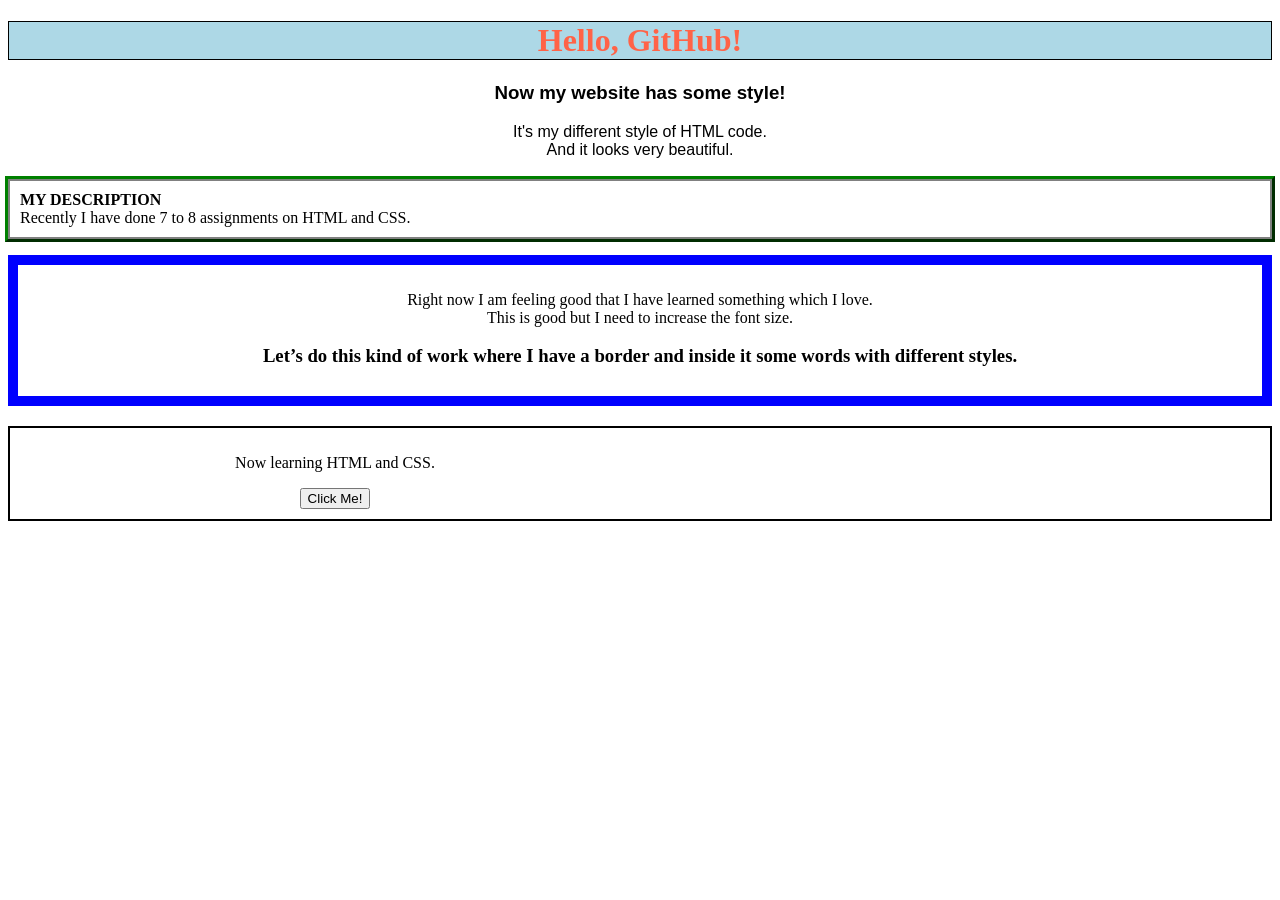
<file: index.html>
<!DOCTYPE html>
<html>
<head>
    <meta charset="UTF-8">
    <title>My Colorful Project</title>

    <style>
        h1 {
            border: 1px solid black;
            text-align: center;
            background-color: lightblue;
        }

        .bad {
            text-align: center;
            font-family: Arial;
        }

        .outset {
            outline-style: outset;
            padding: 10px;
            margin-top: 20px;
            border: 2px solid gray;
            outline-color: green;
        }

        .kill {
            border: 10px solid blue;
            text-align: center;
            padding: 10px;
        }

        
        .bottom-box {
            display: flex;
            border: 2px solid black;
            margin-top: 30px;
            height: 220px;
        }

        .left-side {
            width: 50%;
            text-align: center;
            padding: 20px;
        }

        .right-side {
            width: 50%;
        }
    </style>
</head>

<body>

    <h1 style="color:tomato">Hello, GitHub!</h1>

    <div class="bad">
        <h3>Now my website has some style!</h3>
        <p>It's my different style of HTML code.<br>And it looks very beautiful.</p>
    </div>

    <p class="outset">
        <strong>MY DESCRIPTION</strong><br>
        Recently I have done 7 to 8 assignments on HTML and CSS.
    </p>

    <div class="kill">
        <p>
            Right now I am feeling good that I have learned something which I love.
            <br> This is good but I need to increase the font size.
        </p>

        <h3>
            Let’s do this kind of work where I have a border and inside it
            some words with different styles.
        </h3>
    </div>

    <div style="display:flex; border:2px solid black; margin-top:20px;">

   

  
    <div style="width:50%; text-align:center; padding:10px;">

        <p id="myThings">Now learning HTML and CSS.</p>

        <button onclick="document.getElementById('myThings').innerHTML='I am learning HTML, CSS, and JavaScript.'">
            Click Me!
        </button>

    </div>

</div>
</body>
</html>
</file>
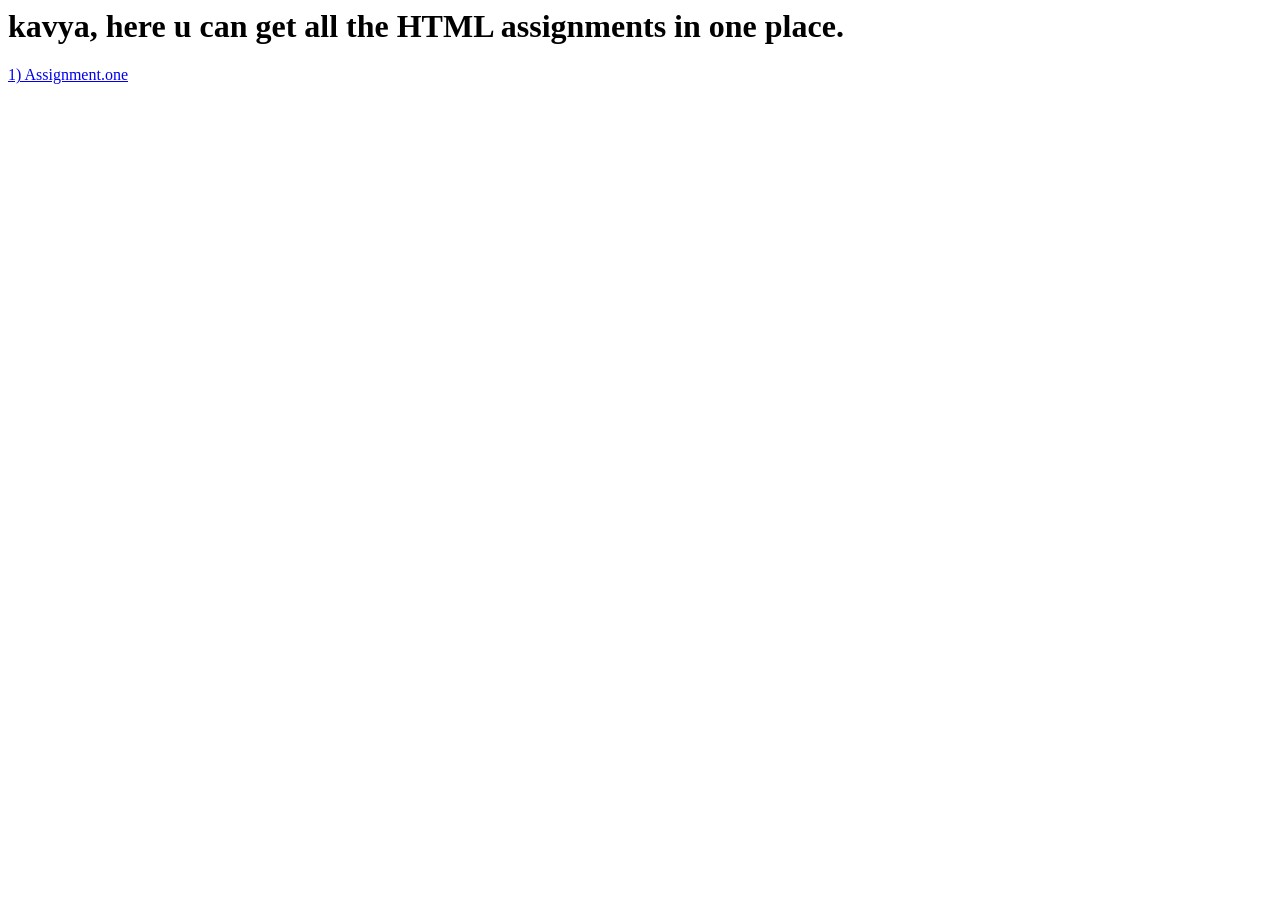
<file: Assignmentscss.html>
<html>
  <title>
    my all assignments
  </title>
  <body>
    <h1> kavya, here u can get all the HTML assignments in one place.</h1>
    <p>
      <a href="https://github.com/kamathkavya2-cloud/kavya.github.io-sem4-fet/blob/main/assignment/one.html">1) Assignment.one </p>
  </body>
</html>
</file>
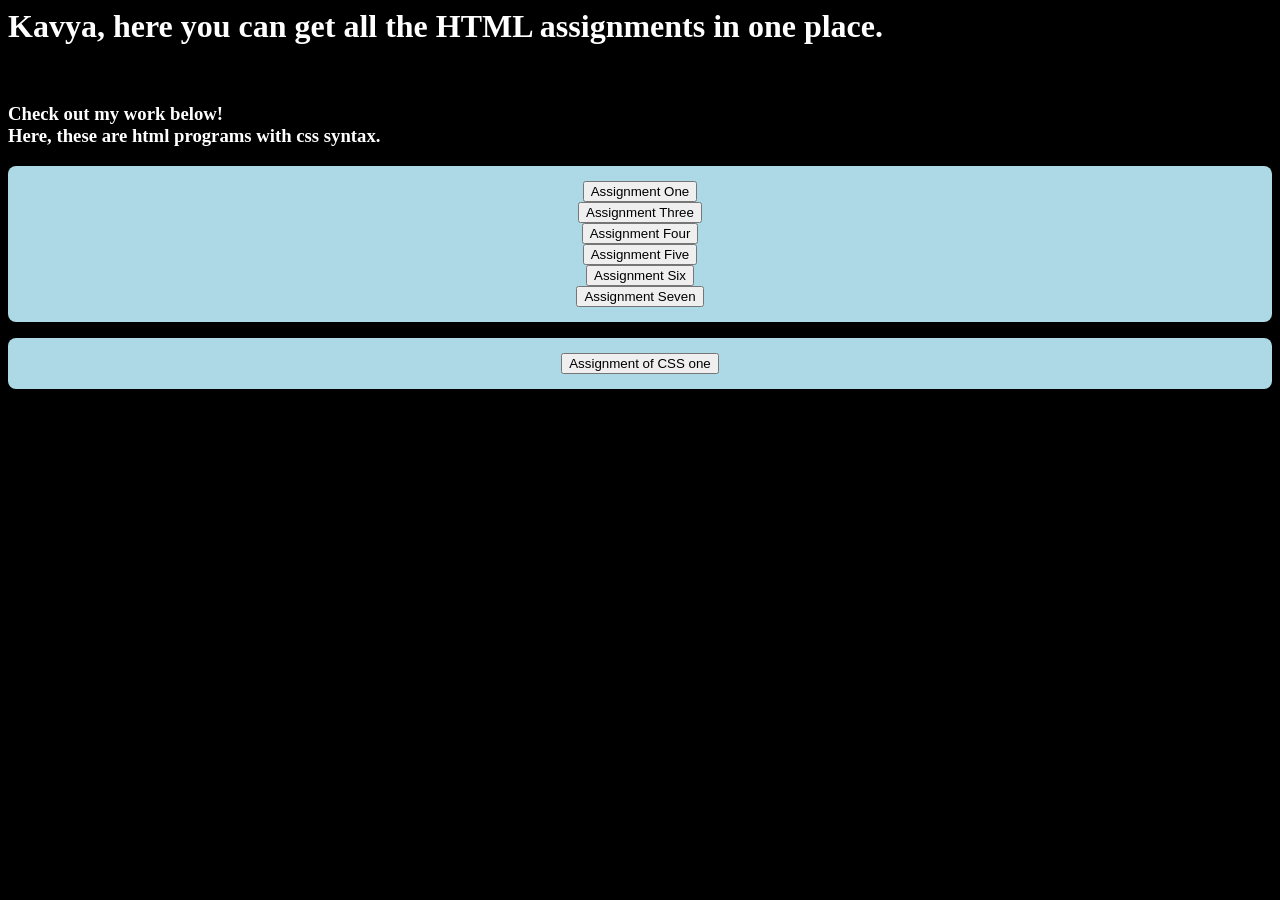
<file: complete.html>
<html>
<head>
    <title>My All Assignments</title>
    <style>
       
        body {
            background-color: black;
            color: white; 
        }

        p {
            text-align: center;
            font-family: Arial;
              background-color: lightblue;
        
            padding: 15px;
            border-radius: 8px;
        }

        a {
            color: #ff6347; 
           
            font-weight: bold;
        }
       
    </style>
</head>

<body>

    <h1>Kavya, here you can get all the HTML assignments in one place.</h1>
<br>
    <h3>Check out my work below!<br>
    Here, these are html programs with css syntax.</h3>
    <p>
     
        <a href="https://github.com/kamathkavya2-cloud/kavya.github.io-sem4-fet/blob/main/assignment/one.html"><Button>Assignment One</Button></a><br>
        <a href="https://github.com/kamathkavya2-cloud/kavya.github.io-sem4-fet/blob/main/assignment/three.html"><Button>Assignment Three</Button></a><br>
        <a href="https://github.com/kamathkavya2-cloud/kavya.github.io-sem4-fet/blob/main/assignment/four.html"><Button>Assignment Four</Button></a><br>
        <a href="https://github.com/kamathkavya2-cloud/kavya.github.io-sem4-fet/blob/main/assignment/five.html"><Button>Assignment Five</Button></a><br>
        <a href="https://github.com/kamathkavya2-cloud/kavya.github.io-sem4-fet/blob/main/assignment/six.html"><Button>Assignment Six</Button></a><br>
        <a href="https://github.com/kamathkavya2-cloud/kavya.github.io-sem4-fet/blob/main/assignment/seven.html"><Button>Assignment Seven</Button></a><br>
   
</p>
<p>
 
  <a href="https://kamathkavya2-cloud.github.io/kavya.github.io-sem4-fet/Assignmentscss/one.html"><Button>Assignment of CSS one </Button></a>
 </p>
 
</body>
</html>
</file>
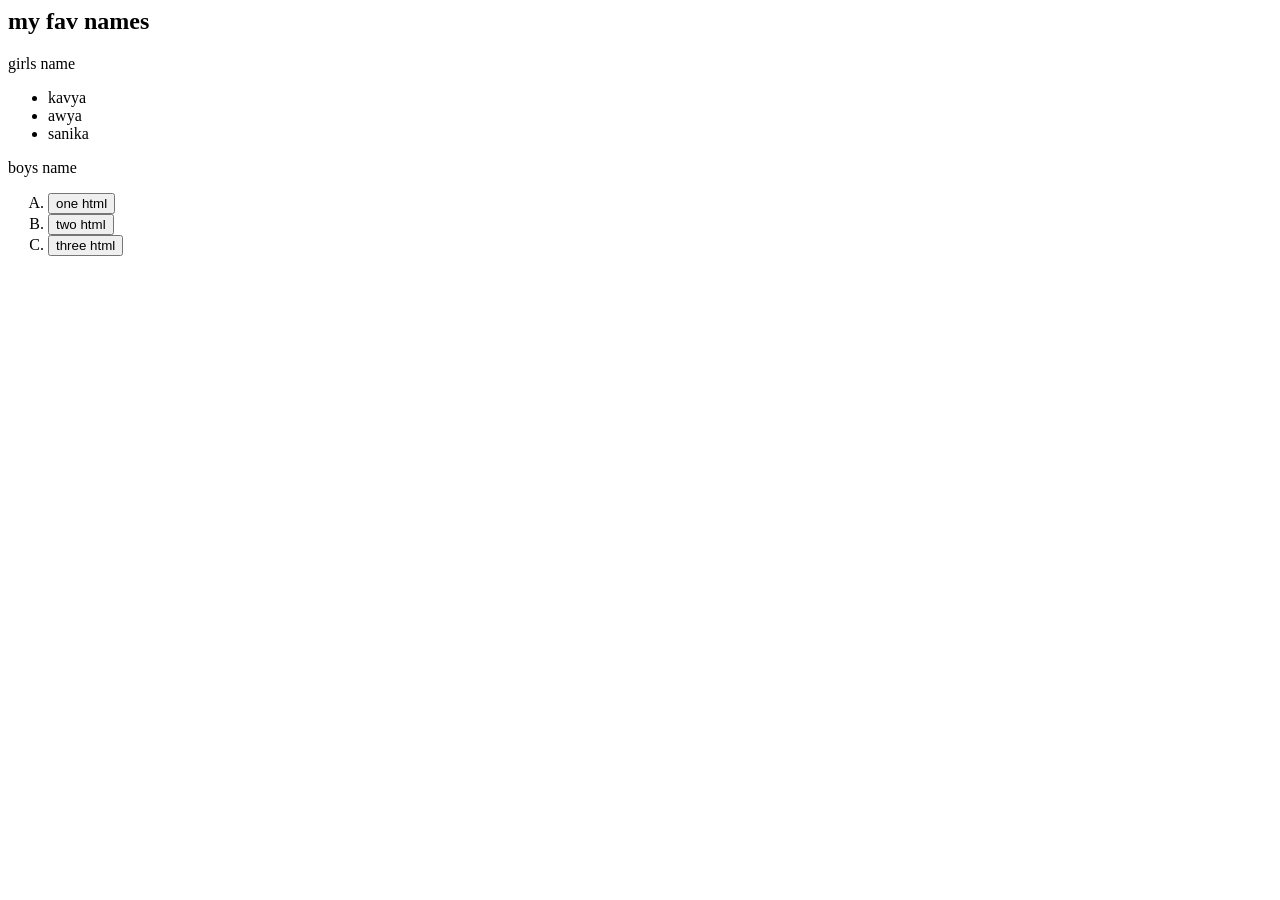
<file: assignment/five.html>
<html>
  <head> <title>my lists </title></head>
<body>
  <h2>my fav names</h2>
  <p> girls name</p>
  <ul>
    <li> kavya</li>
    <li> awya </li>
    <li> sanika</li>
  </ul>
  <p> boys name</p>
  <ol type="A">
    <li><a href=" https://github.com/kamathkavya2-cloud/kavya.github.io-sem4-fet/blob/main/assignment/one.html"> <button>one html</button></a>
    </li>
    <li> <a href="https://github.com/kamathkavya2-cloud/kavya.github.io-sem4-fet/blob/main/assignment/two.html"> <button>two html</button></a></li>
    <li> <a href=" https://github.com/kamathkavya2-cloud/kavya.github.io-sem4-fet/blob/main/assignment/three.html"> <button> three html</button></a></li>
  </ol>
</body>
</html>
</file>
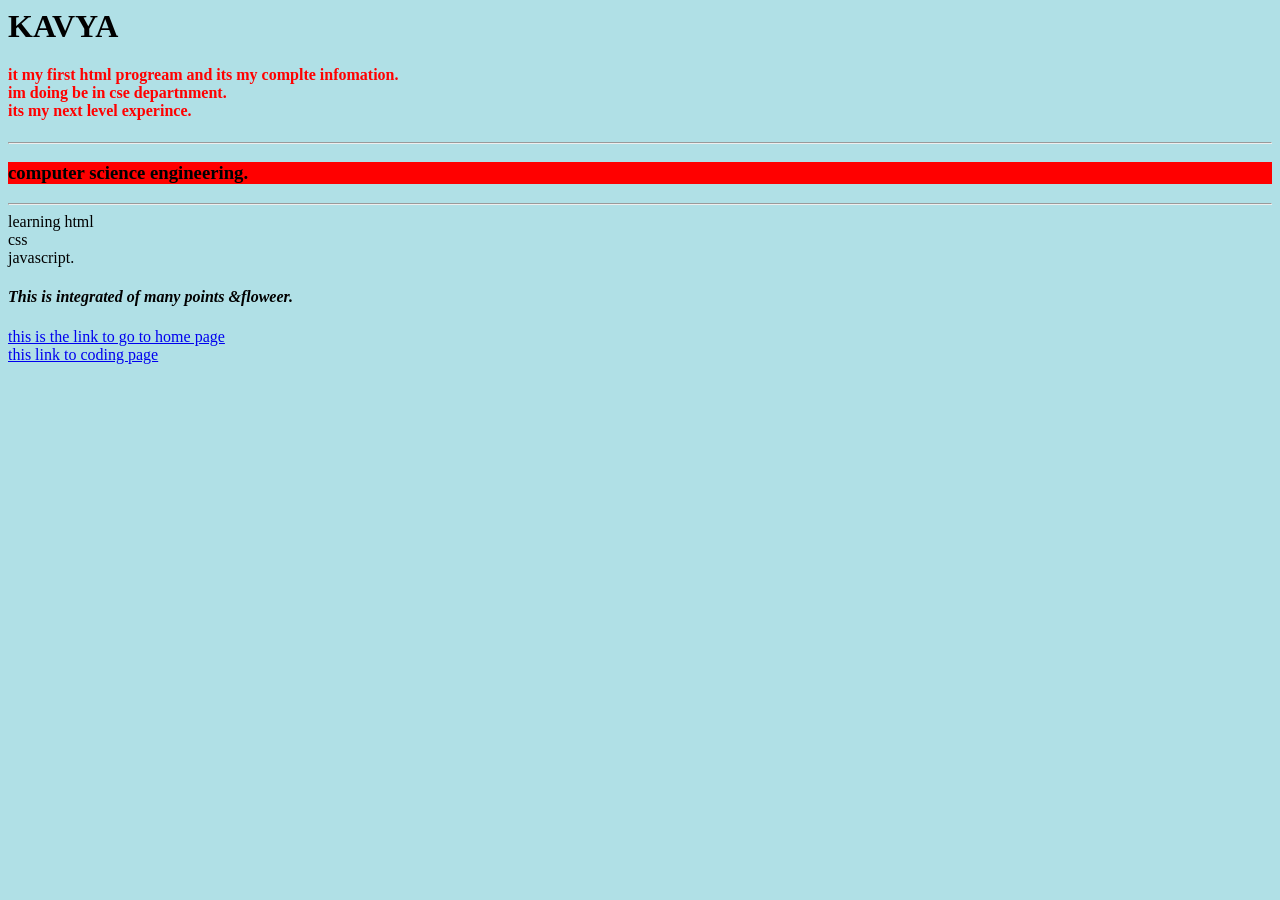
<file: assignment/one.html>
<html>
  <title>
    my profilo of kavya
  </title>
  
    <body style="background-color:powderblue;">
    <h1>
      KAVYA
    </h1>
     <p>
      <h4 style="color:red;">it my first html progream and its my complte infomation.<br>
        im doing be in cse departnment.<br>
        its my next level experince.<br>
      </h4>
       <hr>
    <h3 style="background-color:red;">
      computer science engineering.
    </h3>
       <hr>
      learning html <br> css <br> javascript.
       
    </p>
      <p><i><h4>
            This is integrated of many points &floweer.
          </h4> </i> </p>
    <a href="https://github.com">this is the link to go to home page</a>
      <br>
      <a href="https://github.com/kamathkavya2-cloud/kavya.github.io-sem4-fet/edit/main/assignment/one.html"> this link to coding page</a>
  </body>
</html>
</file>
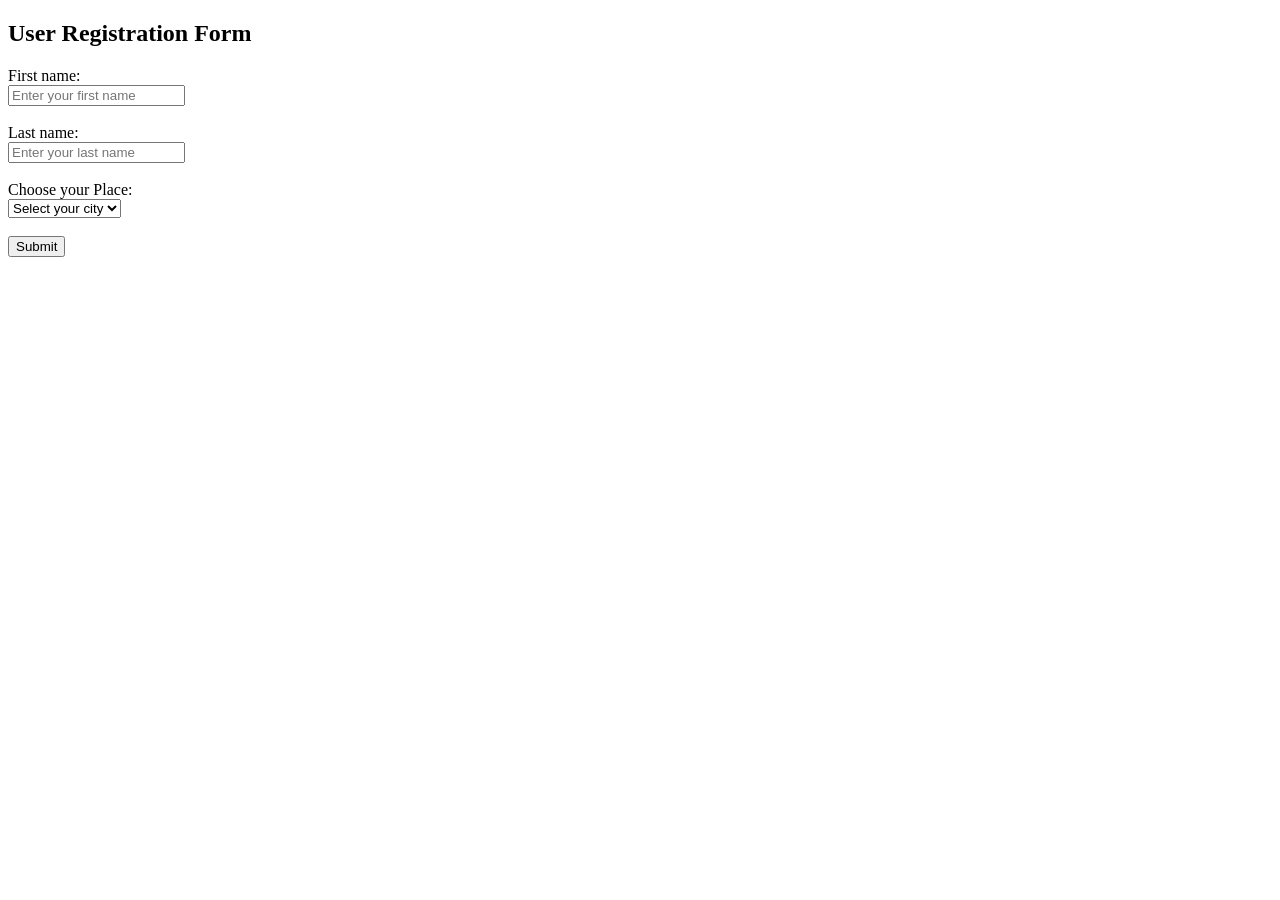
<file: assignment/seven.html>
<!DOCTYPE html>
<html>
<body>

<h2>User Registration Form</h2>

<form>
  <label for="fname">First name:</label><br>
  <input type="text" id="fname" name="fname" placeholder="Enter your first name"><br><br>

  <label for="lname">Last name:</label><br>
  <input type="text" id="lname" name="lname" placeholder="Enter your last name"><br><br>

  <label for="place">Choose your Place:</label><br>
  <select id="place" name="place">
    <option value="" disabled selected>Select your city</option> <option value="mangalore">Mangalore</option>
    <option value="bangalore">Bangalore</option>
    <option value="udupi">Udupi</option>
    <option value="mysore">Mysore</option>
  </select>
  <br><br>

  <input type="submit" value="Submit">
</form>

</body>
</html>
</file>
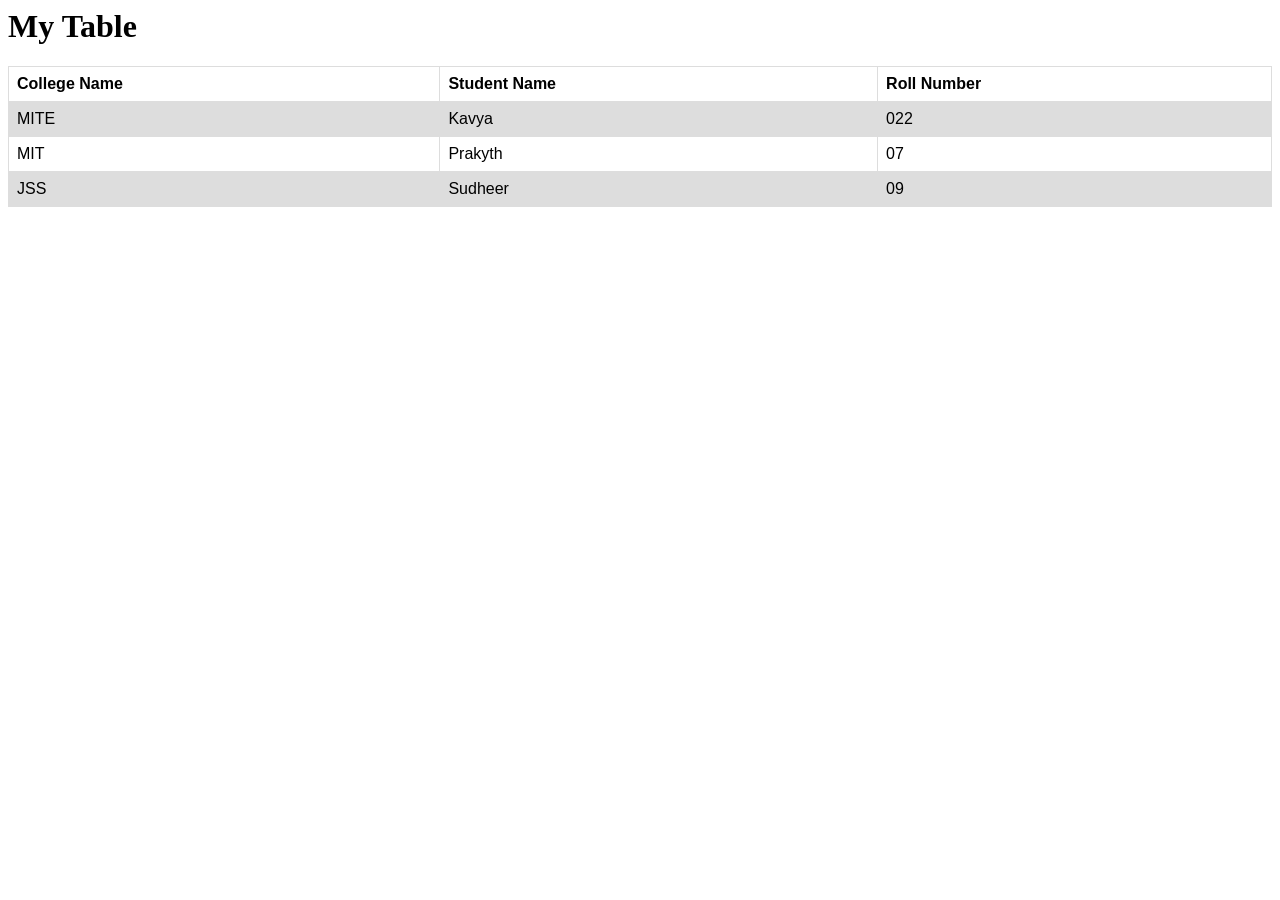
<file: assignment/six.html>
<html>
<head> 
  <title> my table </title>
  <style>
    table {
      font-family: arial, sans-serif;
      border-collapse: collapse;
      width: 100%;
    }

    td, th {
      border: 1px solid #dddddd;
      text-align: left;
      padding: 8px;
    }

    /* This makes every other row grey */
    tr:nth-child(even) {
      background-color: #dddddd;
    }
  </style> </head>

<body> <h1> My Table </h1>
  <table>
    <tr>
      <th> College Name </th>
      <th> Student Name </th>
      <th> Roll Number </th>
    </tr>
    <tr>
      <td> MITE </td>
      <td> Kavya </td>
      <td> 022 </td>
    </tr>
    <tr>
      <td> MIT </td>
      <td> Prakyth </td>
      <td> 07 </td>
    </tr>
    <tr>
      <td> JSS </td>
      <td> Sudheer </td>
      <td> 09 </td>
    </tr>
  </table>
</body>
</html>
</file>
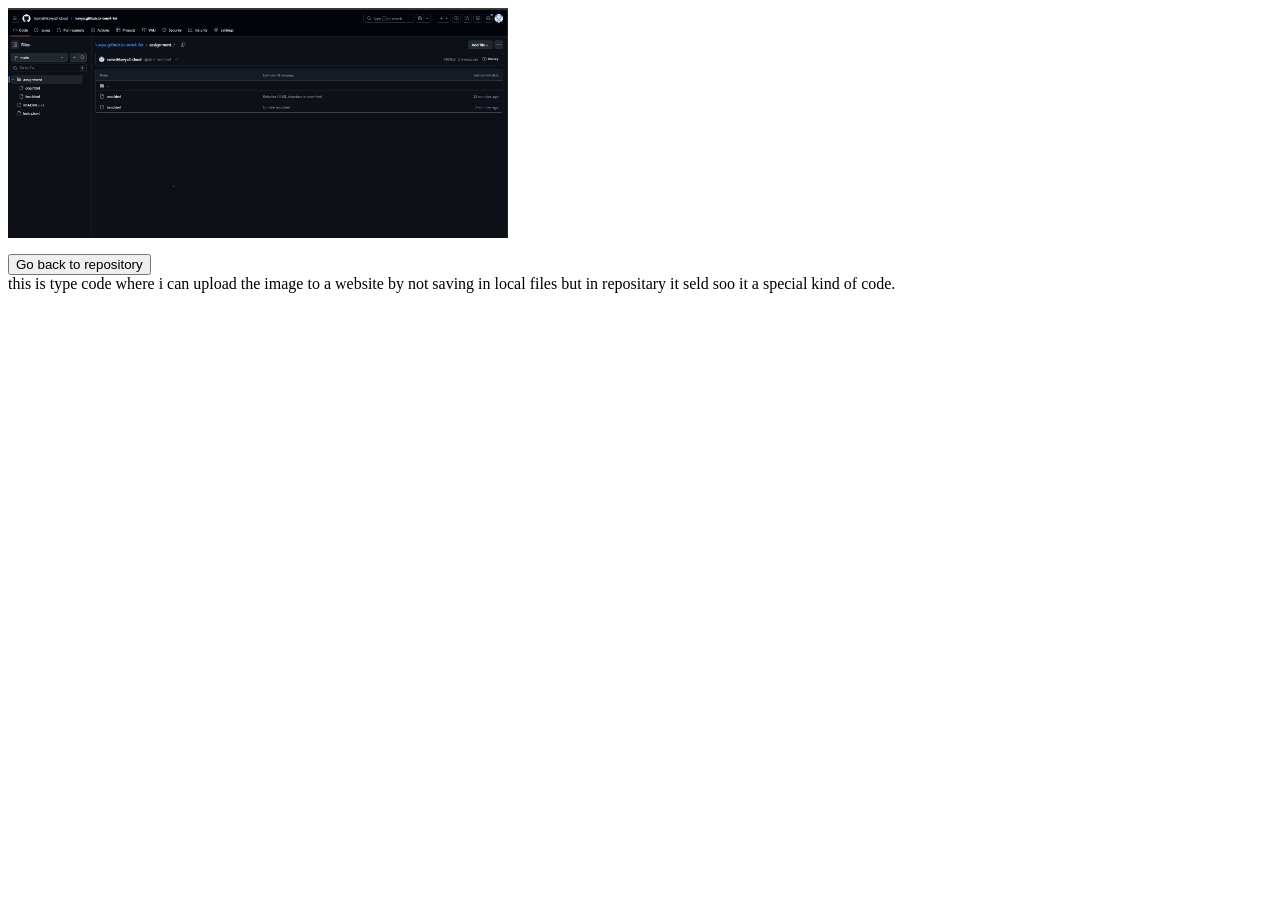
<file: assignment/two.html>
<html>
<head>
    <title>My third project</title>
</head>

<body>

    <img src="../images/myrepositary.jpg" alt="My Image" width="500">

    <br>

    <p>
<a href="https://github.com/kamathkavya2-cloud/kavya.github.io-sem4-fet" target="_blank"> <button>Go back to repository</button>  </a>
        <br>
    this is type code where i can upload the image to a website by not saving in local files but in repositary it seld soo it a special kind of code.
    </p>

</body>
</html>
</file>
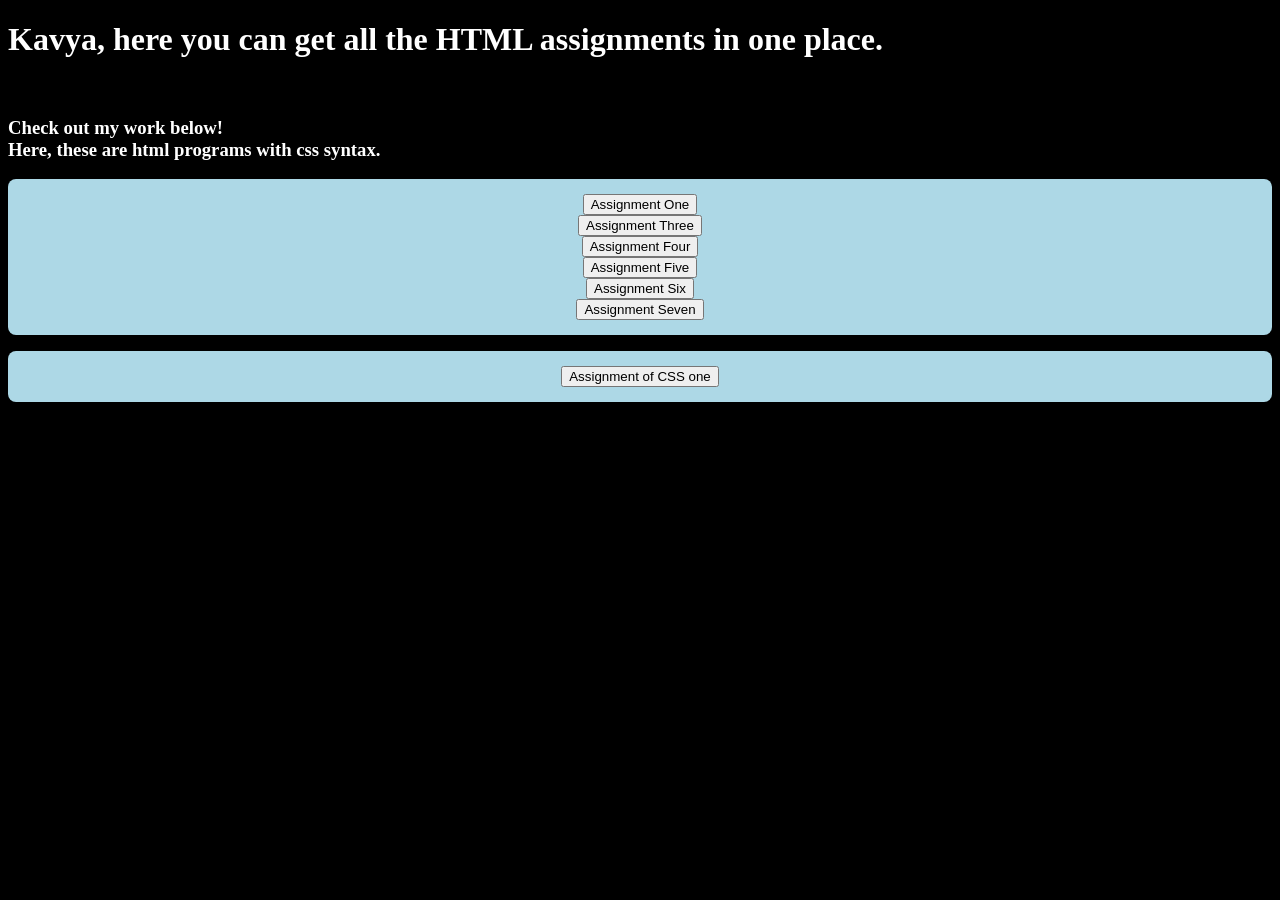
<file: Assignmentscss/one.html>
<!DOCTYPE html>
<html>
<head>
    <title>My All Assignments</title>
    <style>
       
        body {
            background-color: black;
            color: white; 
        }

        p {
            text-align: center;
            font-family: Arial;
              background-color: lightblue;
        
            padding: 15px;
            border-radius: 8px;
        }

        a {
            color: #ff6347; 
           
            font-weight: bold;
        }
       
    </style>
</head>

<body>

    <h1>Kavya, here you can get all the HTML assignments in one place.</h1>
<br>
    <h3>Check out my work below!<br>
    Here, these are html programs with css syntax.</h3>
    <p>
     
        <a href="https://github.com/kamathkavya2-cloud/kavya.github.io-sem4-fet/blob/main/assignment/one.html"><Button>Assignment One</Button></a><br>
        <a href="https://github.com/kamathkavya2-cloud/kavya.github.io-sem4-fet/blob/main/assignment/three.html"><Button>Assignment Three</Button></a><br>
        <a href="https://github.com/kamathkavya2-cloud/kavya.github.io-sem4-fet/blob/main/assignment/four.html"><Button>Assignment Four</Button></a><br>
        <a href="https://github.com/kamathkavya2-cloud/kavya.github.io-sem4-fet/blob/main/assignment/five.html"><Button>Assignment Five</Button></a><br>
        <a href="https://github.com/kamathkavya2-cloud/kavya.github.io-sem4-fet/blob/main/assignment/six.html"><Button>Assignment Six</Button></a><br>
        <a href="https://github.com/kamathkavya2-cloud/kavya.github.io-sem4-fet/blob/main/assignment/seven.html"><Button>Assignment Seven</Button></a><br>
   
</p>
<p>
 
  <a href="https://kamathkavya2-cloud.github.io/kavya.github.io-sem4-fet/Assignmentscss/one.html"><Button>Assignment of CSS one </Button></a>
 </p>
 
</body>
</html>
</file>
